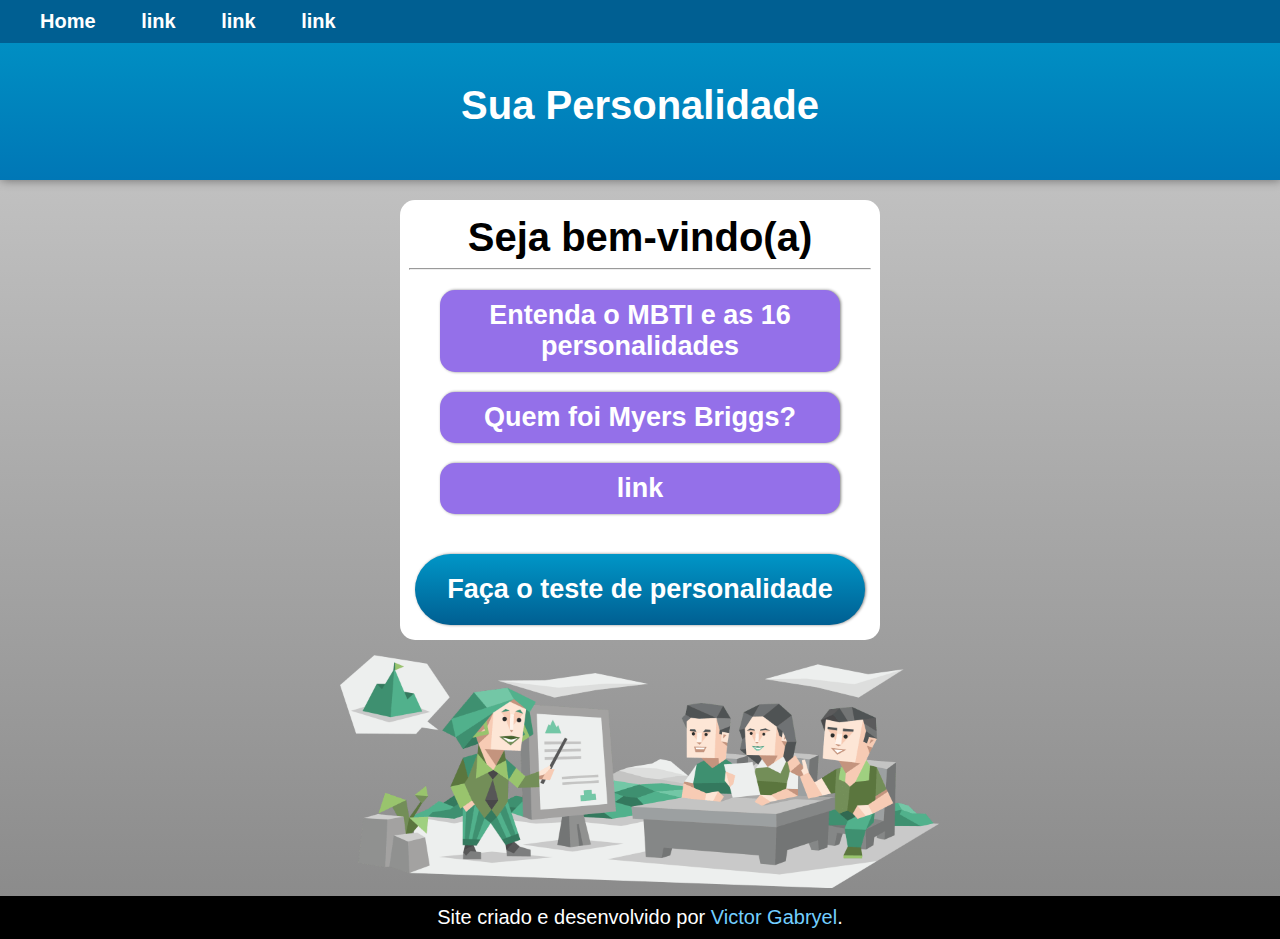
<file: index.html>
<html lang="pt-br">

<head>
  <meta charset="UTF-8">
  <meta name="viewport" content="width=device-width, initial-scale=1">
  <title>Sua personalidade</title>
  <link rel="stylesheet" href="style.css">
  <link rel="shortcut icon" href="icon.ico" type="image/x-icon">
</head>

<body>
  <header>
    <nav>
      <a href="index.html">Home</a>
      <a href="#">link</a>
      <a href="#">link</a>
      <a href="#">link</a>
    </nav>
    <h1 id="head"><a href="index.html" id="marca">Sua Personalidade</a></h1>  
  </header>
  <main>
    <h1>Seja bem-vindo(a)</h1>
    <hr>
    <a href="entenda.html">Entenda o MBTI e as 16 personalidades</a>
    <a href="myers-briggs.html">Quem foi Myers Briggs?</a>
    <a href="#">link</a>
    <a href="https://www.16personalities.com/br/teste-de-personalidade" target="_blank" id="teste">Faça o teste de personalidade</a>
  </main>
  <img src="cfca5e4cb3ec9beb3cbd339da9e41400.png" alt="mbti">
  <footer>
    Site criado e desenvolvido por <a href="https://instagram.com/victor.gb14?igshid=YmMyMTA2M2Y=" target="_blank">Victor Gabryel</a>.
  </footer>
</body>

</html>
</file>
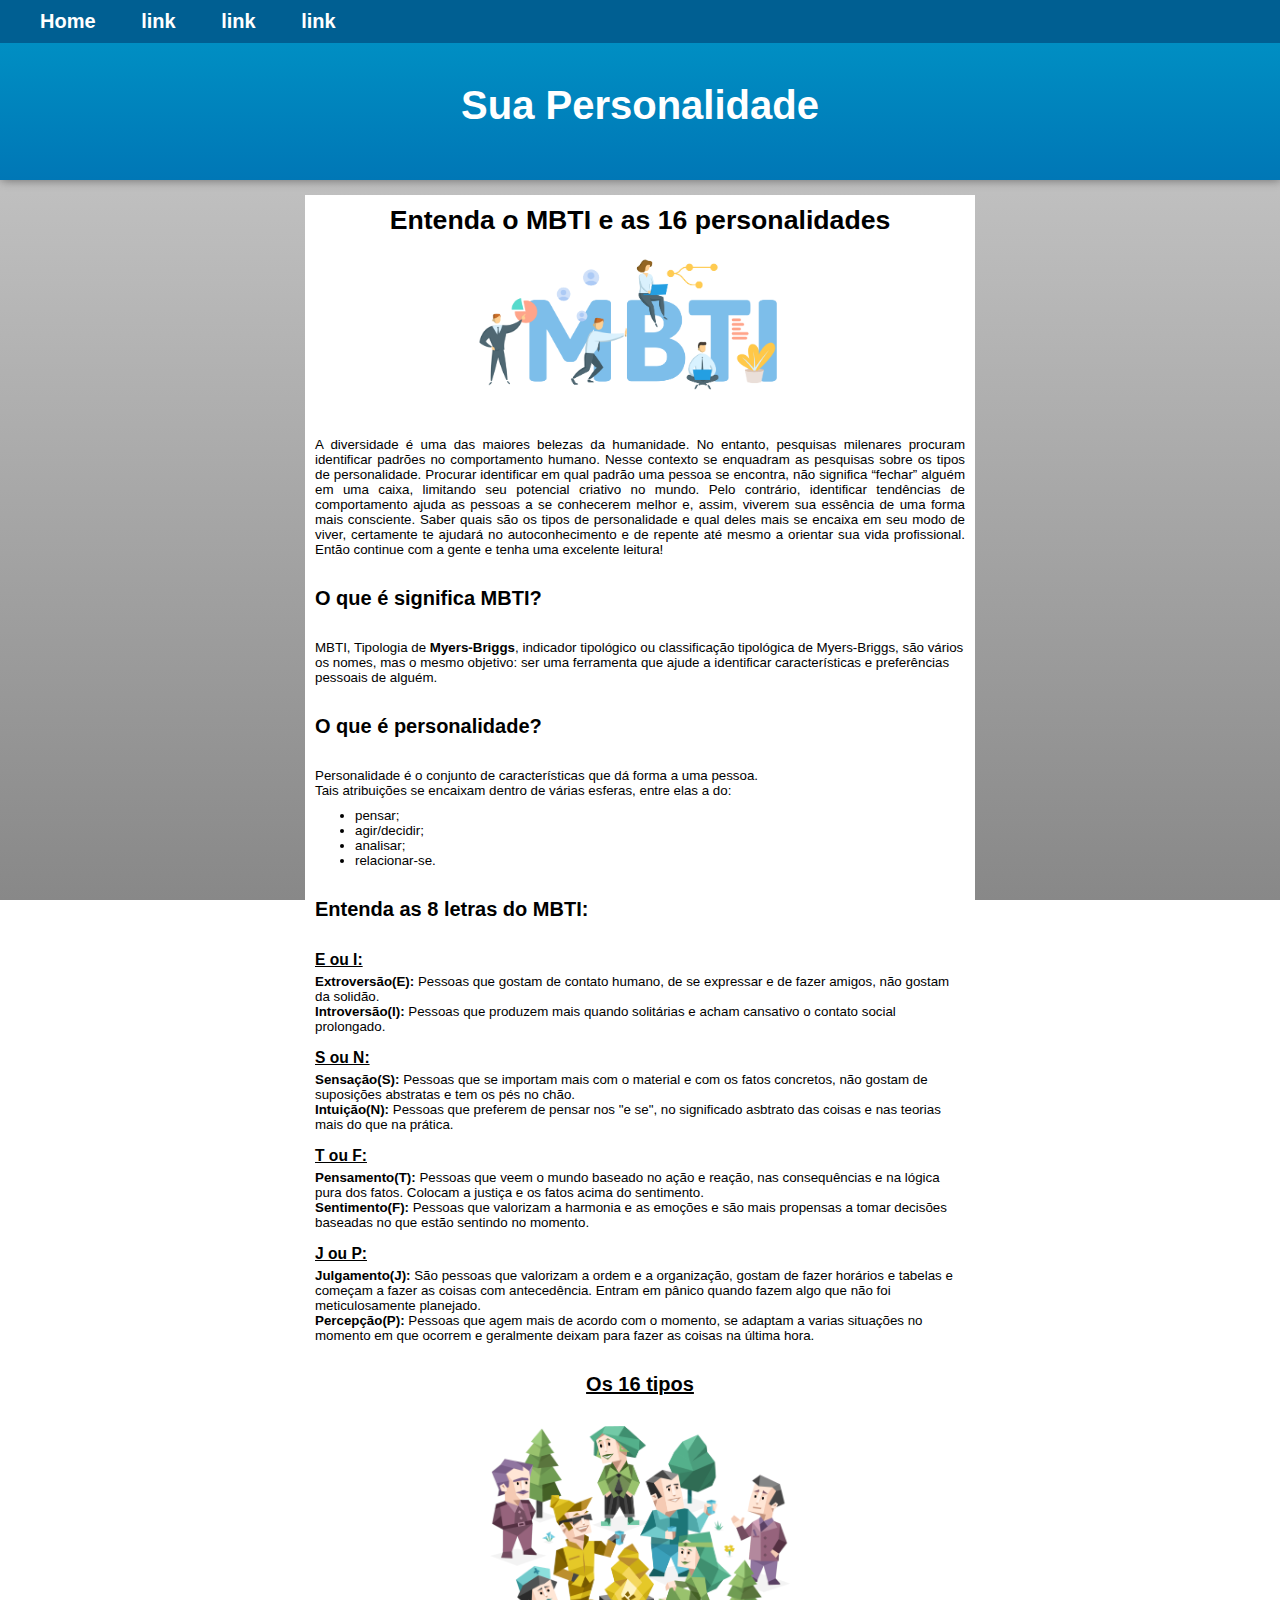
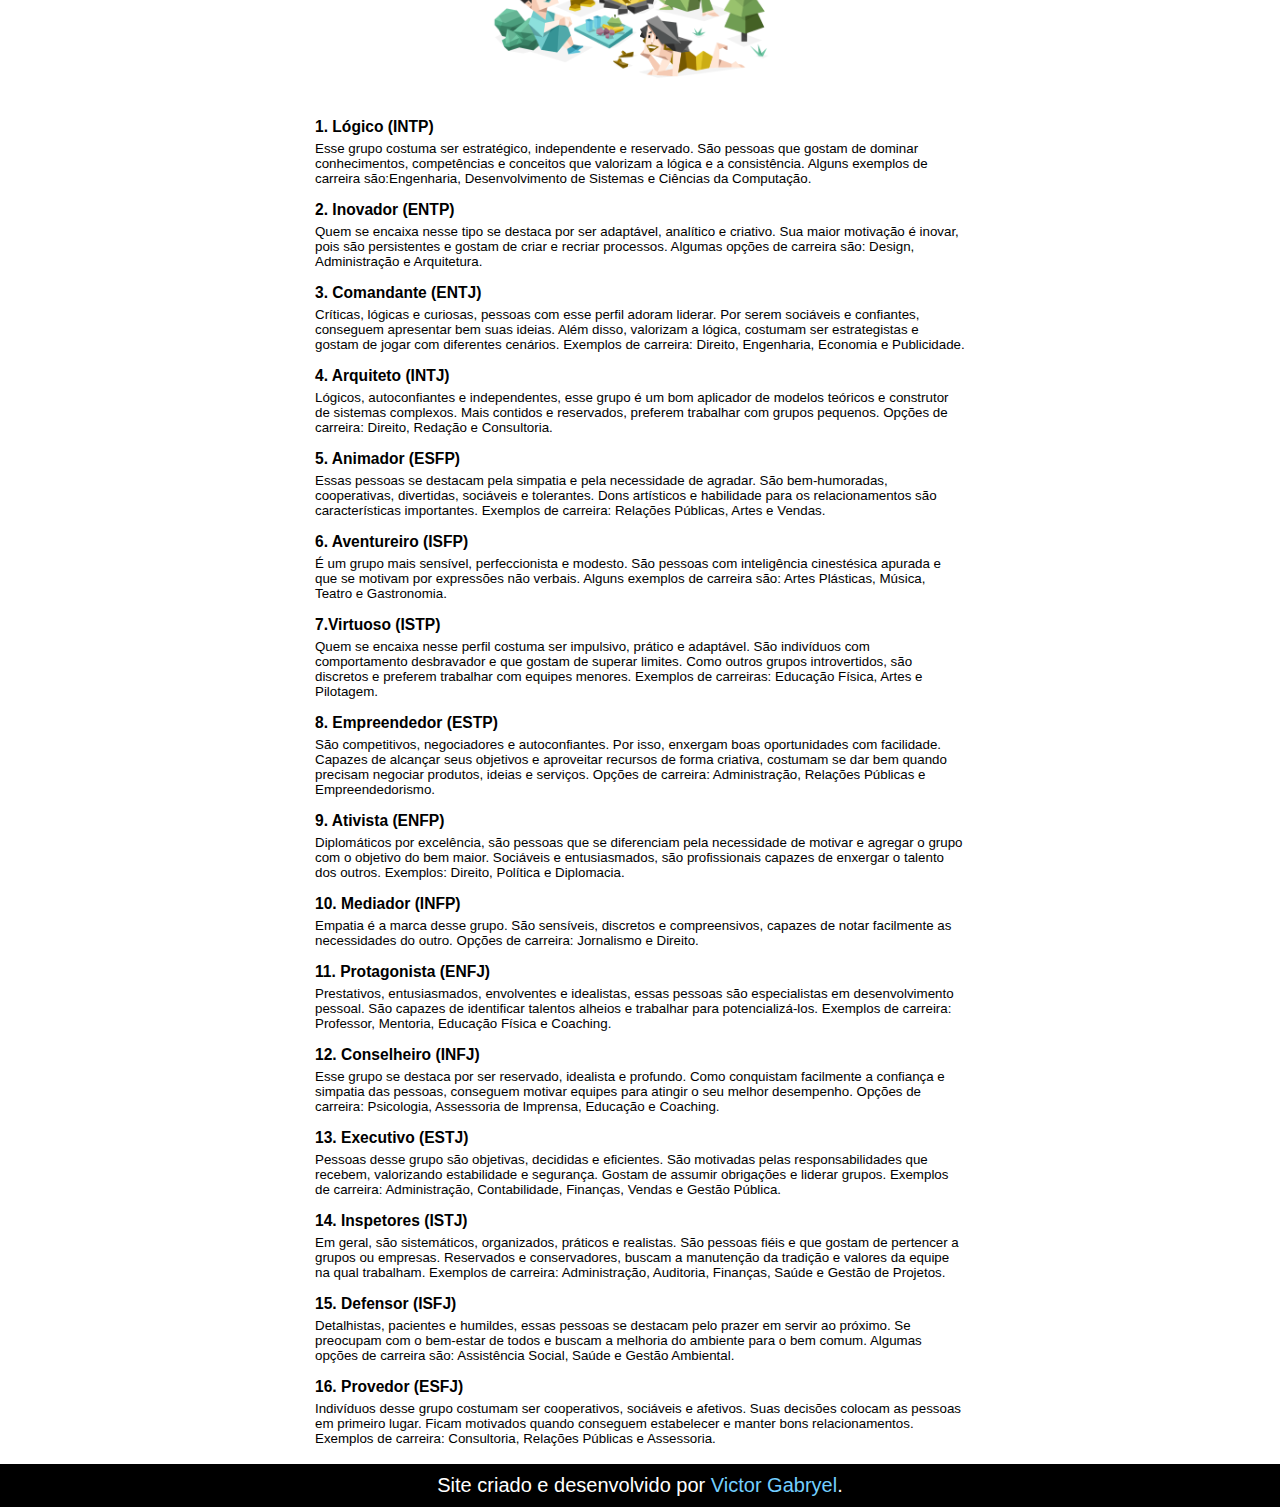
<file: entenda.html>
<!DOCTYPE html>
<html lang="pt-br">
<head>
  <meta charset="UTF-8">
  <meta http-equiv="X-UA-Compatible" content="IE=Edge">
  <meta name="viewport" content="width=device-width, initial-scale=1">

  <title>Entenda as 16 personalidades</title>
  <link rel="stylesheet" href="pag-entenda.css">
  <link rel="shortcut icon" href="icon.ico" type="image/x-icon">
</head>

<body>
  <header>
    <nav>
        <a href="index.html">Home</a>
        <a href="#">link</a>
        <a href="#">link</a>
        <a href="#">link</a>
    </nav>
    <h1 id="head"><a href="index.html" id="marca">Sua Personalidade</a></h1>
    
  </header>
  
  <main>
    <h1>Entenda o MBTI e as 16 personalidades</h1>
    <img src="iStock-1351100929-min.png" alt="MBTI" id="mbti">
    <p id="pprincipal">A diversidade é uma das maiores belezas da humanidade. No entanto, pesquisas milenares procuram identificar padrões no comportamento humano. Nesse contexto se enquadram as pesquisas sobre os tipos de personalidade.

Procurar identificar em qual padrão uma pessoa se encontra, não significa “fechar” alguém em uma caixa, limitando seu potencial criativo no mundo. 

Pelo contrário, identificar tendências de comportamento ajuda as pessoas a se conhecerem melhor e, assim, viverem sua essência de uma forma mais consciente.

Saber quais são os tipos de personalidade e qual deles mais se encaixa em seu modo de viver, certamente te ajudará no autoconhecimento e de repente até mesmo a orientar sua vida profissional.

Então continue com a gente e tenha uma excelente leitura!</p>
    
    <h2>O que é significa MBTI?</h2>
    <p>MBTI, Tipologia de <strong>Myers-Briggs</strong>, indicador tipológico ou classificação tipológica de Myers-Briggs, são vários os nomes, mas o mesmo objetivo: ser uma ferramenta que ajude a identificar características e preferências pessoais de alguém.</p>
    <h2>O que é personalidade?</h2>
    <p>Personalidade é o conjunto de características que dá forma a uma pessoa.<br> 

    Tais atribuições se encaixam dentro de várias esferas, entre elas a do:</p>
  <ul>
    <li>pensar;</li>
    <li>agir/decidir;</li>
    <li>analisar;</li>
    <li>relacionar-se.</li>
  </ul>
  
  <h2>Entenda as 8 letras do MBTI:</h2>
  <p>
    <h3 class="under">E ou I:</h3>
<strong>Extroversão(E):</strong>
Pessoas que gostam de contato humano, de se expressar e de fazer amigos, não gostam da solidão.<br>

<strong>Introversão(I):</strong>
Pessoas que produzem mais quando solitárias e acham cansativo o contato social prolongado.

    <h3 class="under">S ou N:</h3>
<strong>Sensação(S):</strong>
Pessoas que se importam mais com o material e com os fatos concretos, não gostam de suposições abstratas e tem os pés no chão.<br>

<strong>Intuição(N):</strong>
Pessoas que preferem de pensar nos "e se", no significado asbtrato das coisas e nas teorias mais do que na prática.

    <h3 class="under">T ou F:</h3>
<strong>Pensamento(T):</strong>
Pessoas que veem o mundo baseado no ação e reação, nas consequências e na lógica pura dos fatos. Colocam a justiça e os fatos acima do sentimento.<br>

<strong>Sentimento(F):</strong>
Pessoas que valorizam a harmonia e as emoções e são mais propensas a tomar decisões baseadas no que estão sentindo no momento.

    <h3 class="under">J ou P:</h3>
<strong>Julgamento(J):</strong>
São pessoas que valorizam a ordem e a organização, gostam de fazer horários e tabelas e começam a fazer as coisas com antecedência. Entram em pânico quando fazem algo que não foi meticulosamente planejado.<br>

<strong>Percepção(P):</strong>
Pessoas que agem mais de acordo com o momento, se adaptam a varias situações no momento em que ocorrem e geralmente deixam para fazer as coisas na última hora.</p>

    <h2 id="os16t">Os 16 tipos</h2>
    <img src="mbti-characters.png" alt="mbti characters" id="tipos">
    <p>
      <h3>1. Lógico (INTP)</h3>
Esse grupo costuma ser estratégico, independente e reservado. São pessoas que gostam de dominar conhecimentos, competências e conceitos que valorizam a lógica e a consistência. Alguns exemplos de carreira são:Engenharia, Desenvolvimento de Sistemas e Ciências da Computação.<br>
    <h3>2. Inovador (ENTP)</h3>
Quem se encaixa nesse tipo se destaca por ser adaptável, analítico e criativo. Sua maior motivação é inovar, pois são persistentes e gostam de criar e recriar processos. Algumas opções de carreira são: Design, Administração e Arquitetura.<br>
    <h3>3. Comandante (ENTJ)</h3>
Críticas, lógicas e curiosas, pessoas com esse perfil adoram liderar. Por serem sociáveis e confiantes, conseguem apresentar bem suas ideias. Além disso, valorizam a lógica, costumam ser estrategistas e gostam de jogar com diferentes cenários. Exemplos de carreira: Direito, Engenharia, Economia e Publicidade.<br>
    <h3>4. Arquiteto (INTJ)</h3>
Lógicos, autoconfiantes e independentes, esse grupo é um bom aplicador de modelos teóricos e construtor de sistemas complexos. Mais contidos e reservados, preferem trabalhar com grupos pequenos. Opções de carreira: Direito, Redação e Consultoria.<br>
    <h3>5. Animador (ESFP)</h3>
Essas pessoas se destacam pela simpatia e pela necessidade de agradar. São bem-humoradas, cooperativas, divertidas, sociáveis e tolerantes. Dons artísticos e habilidade para os relacionamentos são características importantes. Exemplos de carreira: Relações Públicas, Artes e Vendas.<br>
    <h3>6. Aventureiro (ISFP)</h3>
É um grupo mais sensível, perfeccionista e modesto. São pessoas com inteligência cinestésica apurada e que se motivam por expressões não verbais. Alguns exemplos de carreira são: Artes Plásticas, Música, Teatro e Gastronomia.<br>
    <h3>7.Virtuoso (ISTP)</h3>
Quem se encaixa nesse perfil costuma ser impulsivo, prático e adaptável. São indivíduos com comportamento desbravador e que gostam de superar limites. Como outros grupos introvertidos, são discretos e preferem trabalhar com equipes menores. Exemplos de carreiras: Educação Física, Artes e Pilotagem.<br>
    <h3>8. Empreendedor (ESTP)</h3>
São competitivos, negociadores e autoconfiantes. Por isso, enxergam boas oportunidades com facilidade. Capazes de alcançar seus objetivos e aproveitar recursos de forma criativa, costumam se dar bem quando precisam negociar produtos, ideias e serviços. Opções de carreira: Administração, Relações Públicas e Empreendedorismo.<br>
    <h3>9. Ativista (ENFP)</h3>
Diplomáticos por excelência, são pessoas que se diferenciam pela necessidade de motivar e agregar o grupo com o objetivo do bem maior. Sociáveis e entusiasmados, são profissionais capazes de enxergar o talento dos outros. Exemplos: Direito, Política e Diplomacia.<br>
    <h3>10. Mediador (INFP)</h3>
Empatia é a marca desse grupo. São sensíveis, discretos e compreensivos, capazes de notar facilmente as necessidades do outro. Opções de carreira: Jornalismo e Direito.<br>
    <h3>11. Protagonista (ENFJ)</h3>
Prestativos, entusiasmados, envolventes e idealistas, essas pessoas são especialistas em desenvolvimento pessoal. São capazes de identificar talentos alheios e trabalhar para potencializá-los. Exemplos de carreira: Professor, Mentoria, Educação Física e Coaching.<br>
    <h3>12. Conselheiro (INFJ)</h3>
Esse grupo se destaca por ser reservado, idealista e profundo. Como conquistam facilmente a confiança e simpatia das pessoas, conseguem motivar equipes para atingir o seu melhor desempenho. Opções de carreira: Psicologia, Assessoria de Imprensa, Educação e Coaching.<br>
    <h3>13. Executivo (ESTJ)</h3>
Pessoas desse grupo são objetivas, decididas e eficientes. São motivadas pelas responsabilidades que recebem, valorizando estabilidade e segurança. Gostam de assumir obrigações e liderar grupos. Exemplos de carreira: Administração, Contabilidade, Finanças, Vendas e Gestão Pública.<br>
    <h3>14. Inspetores (ISTJ)</h3>
Em geral, são sistemáticos, organizados, práticos e realistas. São pessoas fiéis e que gostam de pertencer a grupos ou empresas. Reservados e conservadores, buscam a manutenção da tradição e valores da equipe na qual trabalham. Exemplos de carreira: Administração, Auditoria, Finanças, Saúde e Gestão de Projetos.<br>
    <h3>15. Defensor (ISFJ)</h3>
Detalhistas, pacientes e humildes, essas pessoas se destacam pelo prazer em servir ao próximo. Se preocupam com o bem-estar de todos e buscam a melhoria do ambiente para o bem comum. Algumas opções de carreira são: Assistência Social, Saúde e Gestão Ambiental.<br>
    <h3>16. Provedor (ESFJ)</h3>
Indivíduos desse grupo costumam ser cooperativos, sociáveis e afetivos. Suas decisões colocam as pessoas em primeiro lugar. Ficam motivados quando conseguem estabelecer e manter bons relacionamentos. Exemplos de carreira: Consultoria, Relações Públicas e Assessoria.<br>
    </p>
  </main>
  <footer>
    Site criado e desenvolvido por <a href="https://instagram.com/victor.gb14?igshid=YmMyMTA2M2Y=" target="_blank">Victor Gabryel</a>.
  </footer>
  <script src="main.js"></script>
</body>
</html>
</file>
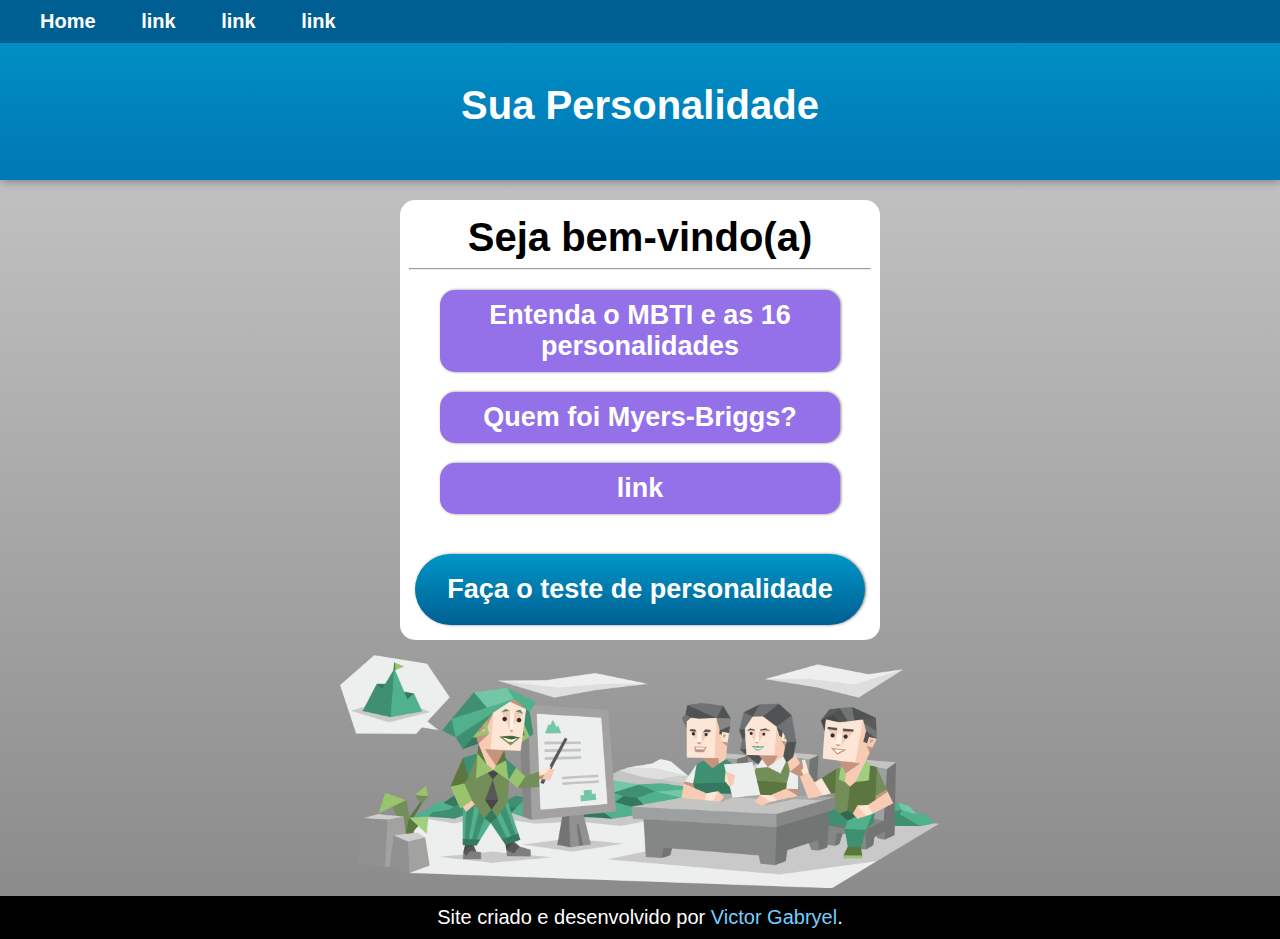
<file: index.html.html>
<html lang="pt-br">

<head>
  <meta charset="UTF-8">
  <meta name="viewport" content="width=device-width, initial-scale=1">
  <title>Sua personalidade</title>
  <link rel="stylesheet" href="style.css">
  <link rel="shortcut icon" href="icon.ico" type="image/x-icon">
</head>

<body>
  <header>
    <nav>
      <a href="index.html">Home</a>
      <a href="#">link</a>
      <a href="#">link</a>
      <a href="#">link</a>
    </nav>
    <h1 id="head"><a href="index.html" id="marca">Sua Personalidade</a></h1>  
  </header>
  <main>
    <h1>Seja bem-vindo(a)</h1>
    <hr>
    <a href="entenda.html">Entenda o MBTI e as 16 personalidades</a>
    <a href="#">Quem foi Myers-Briggs?</a>
    <a href="#">link</a>
    <a href="https://www.16personalities.com/br/teste-de-personalidade" target="_blank" id="teste">Faça o teste de personalidade</a>
  </main>
  <img src="cfca5e4cb3ec9beb3cbd339da9e41400.png" alt="mbti">
  <footer>
    Site criado e desenvolvido por <a href="https://instagram.com/victor.gb14?igshid=YmMyMTA2M2Y=" target="_blank">Victor Gabryel</a>.
  </footer>
</body>

</html>
</file>
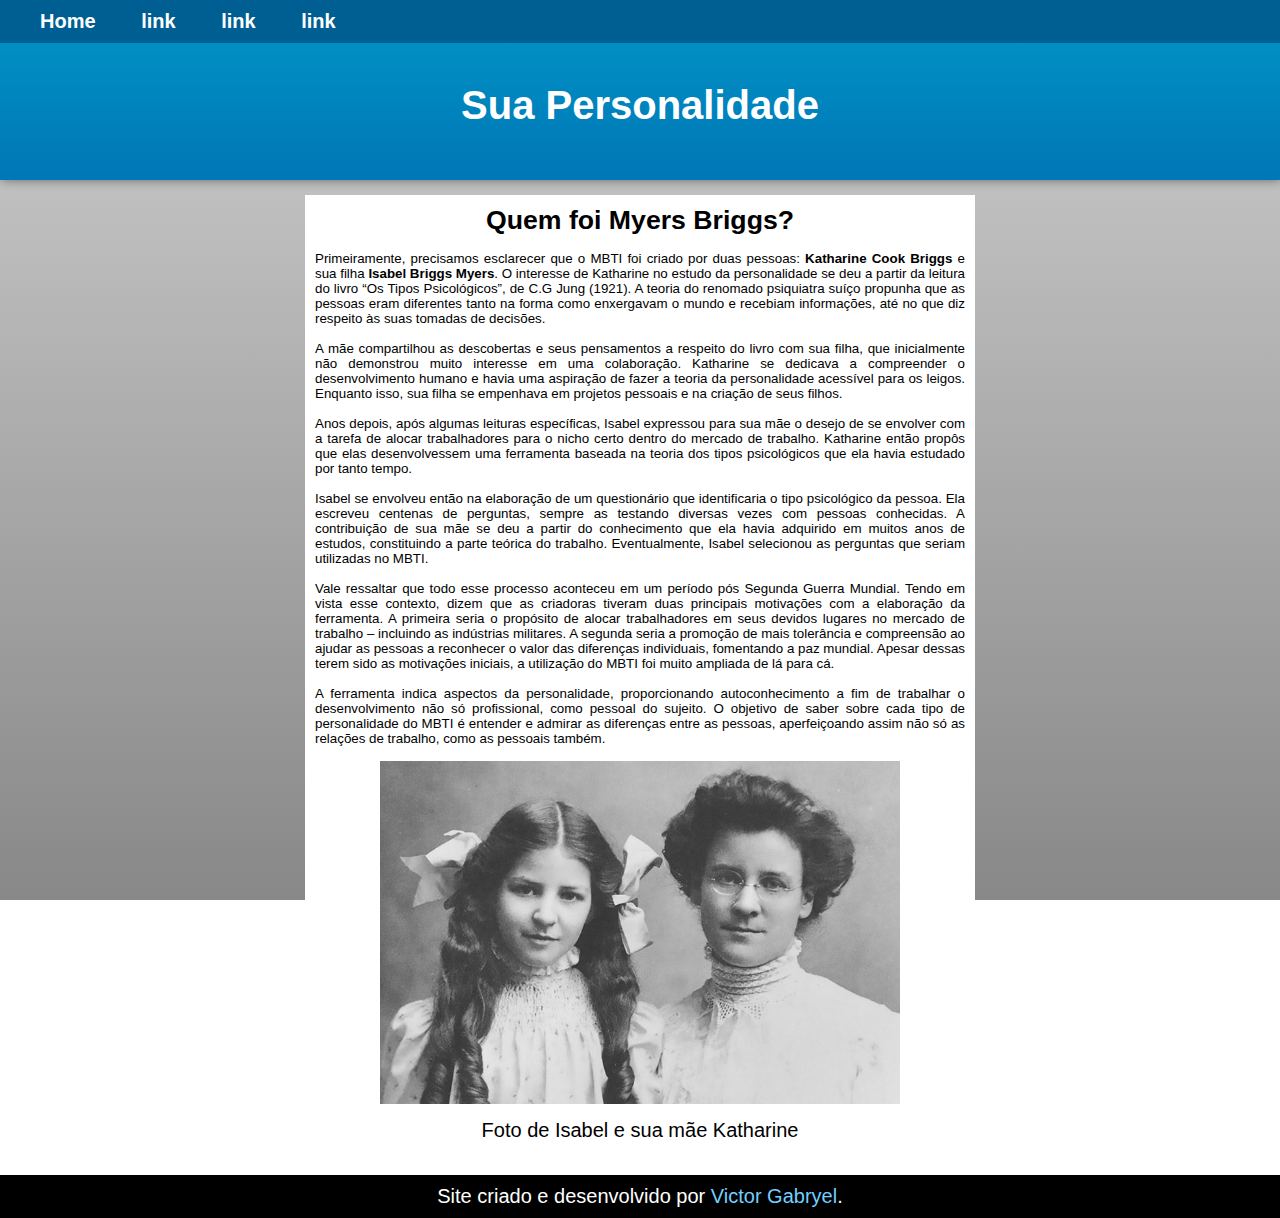
<file: myers-briggs.html>
<!DOCTYPE html>
<html lang="pt-br">
<head>
    <meta charset="UTF-8">
    <meta http-equiv="X-UA-Compatible" content="IE=edge">
    <meta name="viewport" content="width=device-width, initial-scale=1.0">
    <title>Quem foi Myers Briggs?</title>
    <link rel="shortcut icon" href="icon.ico" type="image/x-icon">
    <link rel="stylesheet" href="myers-briggs.css">
</head>
<body>
    <header>
        <nav>
          <a href="index.html">Home</a>
          <a href="#">link</a>
          <a href="#">link</a>
          <a href="#">link</a>
        </nav>
        <h1 id="head"><a href="index.html" id="marca">Sua Personalidade</a></h1>  
      </header>
      <main>
        <h1>Quem foi Myers Briggs?</h1>
        <p>Primeiramente, precisamos esclarecer que o MBTI foi criado por duas pessoas: <strong>Katharine Cook Briggs</strong> e sua filha <strong>Isabel Briggs Myers</strong>. O interesse de Katharine no estudo da personalidade se deu a partir da leitura do livro “Os Tipos Psicológicos”, de C.G Jung (1921). A teoria do renomado psiquiatra suíço propunha que as pessoas eram diferentes tanto na forma como enxergavam o mundo e recebiam informações, até no que diz respeito às suas tomadas de decisões.</p>
        <p>A mãe compartilhou as descobertas e seus pensamentos a respeito do livro com sua filha, que inicialmente não demonstrou muito interesse em uma colaboração. Katharine se dedicava a compreender o desenvolvimento humano e havia uma aspiração de fazer a teoria da personalidade acessível para os leigos. Enquanto isso, sua filha se empenhava em projetos pessoais e na criação de seus filhos.</p>
        <p>Anos depois, após algumas leituras específicas, Isabel expressou para sua mãe o desejo de se envolver com a tarefa de alocar trabalhadores para o nicho certo dentro do mercado de trabalho. Katharine então propôs que elas desenvolvessem uma ferramenta baseada na teoria dos tipos psicológicos que ela havia estudado por tanto tempo.</p>
        <p>Isabel se envolveu então na elaboração de um questionário que identificaria o tipo psicológico da pessoa. Ela escreveu centenas de perguntas, sempre as testando diversas vezes com pessoas conhecidas.  A contribuição de sua mãe se deu a partir do conhecimento que ela havia adquirido em muitos anos de estudos, constituindo a parte teórica do trabalho. Eventualmente, Isabel selecionou as perguntas que seriam utilizadas no MBTI.</p>
        <p>Vale ressaltar que todo esse processo aconteceu em um período pós Segunda Guerra Mundial. Tendo em vista esse contexto, dizem que as criadoras tiveram duas principais motivações com a elaboração da ferramenta. A primeira seria o propósito de alocar trabalhadores em seus devidos lugares no mercado de trabalho – incluindo as indústrias militares. A segunda seria a promoção de mais tolerância e compreensão ao ajudar as pessoas a reconhecer o valor das diferenças individuais, fomentando a paz mundial. Apesar dessas terem sido as motivações iniciais, a utilização do MBTI foi muito ampliada de lá para cá.</p>
        <p>A ferramenta indica aspectos da personalidade, proporcionando autoconhecimento a fim de trabalhar o desenvolvimento não só profissional, como pessoal do sujeito. O objetivo de saber sobre cada tipo de personalidade do MBTI é entender e admirar as diferenças entre as pessoas, aperfeiçoando assim não só as relações de trabalho, como as pessoais também.</p>
        <img src="Isabel-Briggs-Myers-e-Katharine-Cook-Briggs.jpg" alt="Isabel Briggs Myers e Katharine Cook Briggs">
        <p id="desc">Foto de Isabel e sua mãe Katharine</p>
      </main>
      <footer>
        Site criado e desenvolvido por <a href="https://instagram.com/victor.gb14?igshid=YmMyMTA2M2Y=" target="_blank">Victor Gabryel</a>.
      </footer>
</body>
</html>
</file>
<file: style.css>
* {
  margin: 0px;
  padding: 0px;
}

body {
  font-size: 15pt;
  font-family: Arial, Helvetica, sans-serif;
  background-image: linear-gradient(to bottom, #CECECE, #888888);
}

img {
  display: block;
  margin: auto;
  width: 100%;
  margin-top: 15px;
  max-width: 600px;
}

a {
  text-decoration: none;
  color: white;
}

hr {
  width: 460px;
  margin: auto;
  margin-top: 8px;
  margin-bottom: 8px;
}

header {
  background-image: linear-gradient(to bottom, #0096C7, #0077B6);
  color: white;
  height: 180px;
  box-shadow: 1px 0px 10px #00000075;
}

h1#head {
  min-width: 5px;
  max-width: 600px;
  text-align: center;
  
  margin: auto;
  margin-top: 40px;
}

nav {
  background-color: #005f92;
  padding: 10px 20px 10px 20px;
}

header>nav>a {
  text-decoration: none;
  color: white;
  padding: 10px 20px 10px 20px;
  font-size: 20px;
  text-align: center;
  transition: 0.2s;
  font-weight: bold;
}

header>nav>a:hover {
  background: #007ca5;
}

a#marca {
  color: white;
  text-decoration: none;
}

main {
  background-color: white;
  width: 480px;
  margin: auto;
  margin-top: 20px;
  border-radius: 15px;
  padding-top: 15px;
  padding-bottom: 15px;
}

main>h1 {
  text-align: center;
}

main>a {
  display: block;
  background-color: #9470e9;
  font-size: 27px;
  text-align: center;
  width: 400px;
  font-weight: bold;
  border-radius: 15px;
  margin: auto;
  margin-top: 20px;
  box-shadow: 1px 0px 3px #0000007c;
  padding: 10px 0px 10px 0px;
  transition: 0.2s;
}

main>a:hover {
  background-color: #7558b8;
  
}

a#teste {
  background-image: linear-gradient(to bottom, #0096C7, #005f92);
  width: 450px;
  padding: 20px 0px 20px 0px;
  border-radius: 50px;
  margin-top: 40px;
}

a#teste:hover {
  background-image: linear-gradient(to top, #0096C7, #005f92);
}

footer {
  background-color: black;
  color: white;
  text-align: center;
  margin-top: 8px;
  padding: 10px;
}

footer>a {
  text-decoration: none;
  color: #73CFFF;
}
</file>
<file: pag-entenda.css>
* {
  margin: 0px;
  padding: 0px;
}

body {
    font-size: 15pt;
    font-family: Arial, Helvetica, sans-serif;
    background-image: linear-gradient(to bottom, #CECECE, #888888);
    background-attachment: fixed;
    margin: 0px;
}

nav {
  background-color: #005f92;
  padding: 10px 20px 10px 20px;
}

header>nav>a {
  text-decoration: none;
  color: white;
  padding: 10px 20px 10px 20px;
  font-size: 20px;
  text-align: center;
  font-weight: bold;
  transition: 0.2s;
}
header>nav>a:hover {
  background: #007ca5;
}

h1#head {
  min-width: 5px;
  max-width: 600px;
  text-align: center;
  
  margin: auto;
  margin-top: 40px;
  
}
a#marca {
  color: white;
  text-decoration: none;
}

header {
  background-image: linear-gradient(to bottom, #0096C7, #0077B6);
  color: white;
  height: 180px;
  box-shadow: 1px 0px 10px #00000075;
}

main {
  font-size: 10pt;
  background-color: white;
  max-width: 650px;
  margin: auto;
  margin-top: 15px;
  padding: 10px;
}
main>h1 {
  text-align: center;
}
main>h2 {
  margin: 30px 0px 30px 0px;
}
p#pprincipal {
  text-align: justify;
}
main>img#mbti {
  display: block;
  max-width: 400px;
  margin: auto;
}
main>ul {
  padding-left:  40px;
  padding-top: 10px;
}
main>h3 {
  margin: 15px 0px 5px 0px;
}

h2#os16t {
  text-align: center;
  text-decoration: underline;
}
img#tipos {
  display: block;
  margin: auto;
  max-width: 300px;
  margin-bottom: 40px;
}
.under {
  text-decoration: underline;
}

footer {
  background-color: black;
  color: white;
  text-align: center;
  margin-top: 8px;
  padding: 10px;
}
footer>a {
  text-decoration: none;
  color: #73CFFF;
}
</file>
<file: myers-briggs.css>
* {
    margin: 0px;
    padding: 0px;
  }
  
  body {
    font-size: 15pt;
    font-family: Arial, Helvetica, sans-serif;
    background-image: linear-gradient(to bottom, #CECECE, #888888);
    background-attachment: fixed;
  }

  header {
    background-image: linear-gradient(to bottom, #0096C7, #0077B6);
    color: white;
    height: 180px;
    box-shadow: 1px 0px 10px #00000075;
  }

  h1#head {
    min-width: 5px;
    max-width: 600px;
    text-align: center;
    
    margin: auto;
    margin-top: 40px;
  }
  
  nav {
    background-color: #005f92;
    padding: 10px 20px 10px 20px;
  }
  
  header>nav>a {
    text-decoration: none;
    color: white;
    padding: 10px 20px 10px 20px;
    font-size: 20px;
    text-align: center;
    transition: 0.2s;
    font-weight: bold;
  }
  
  header>nav>a:hover {
    background: #007ca5;
  }
  
  a#marca {
    color: white;
    text-decoration: none;
  }

  main {
    font-size: 10pt;
    background-color: white;
    max-width: 650px;
    margin: auto;
    margin-top: 15px;
    padding: 10px;
  }

  main>h1 {
    text-align: center;
  }

  main>p {
    text-align: justify;
    margin: 15px 0px 15px 0px;
  }

  main>img {
    display: block;
    margin: auto;
    max-width: 520px;
    width: 100%;
  }

  main>p#desc {
    text-align: center;
    font-size: 15pt;
  }

  footer {
    background-color: black;
    color: white;
    text-align: center;
    margin-top: 8px;
    padding: 10px;
  }
  
  footer>a {
    text-decoration: none;
    color: #73CFFF;
  }
</file>
